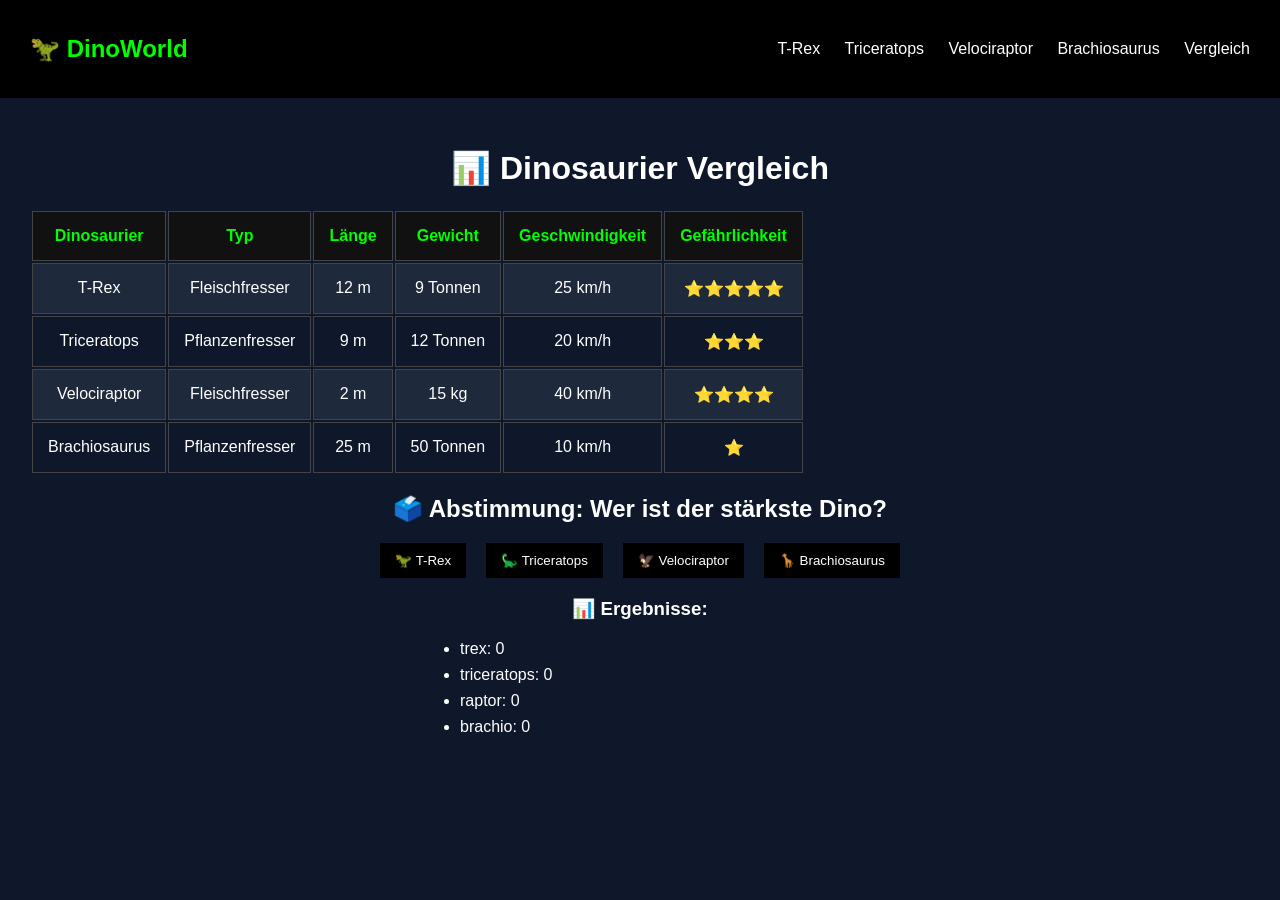
<file: vergleich.html>
<!DOCTYPE html>
<html lang="de">
<head>
<meta charset="UTF-8">
<title>Vergleich</title>
<link rel="stylesheet" href="styledino.css">
</head>

<body>

<nav class="menu">
  <h2>🦖 DinoWorld</h2>
  <div>
    <a href="trex.html">T-Rex</a>
    <a href="triceraptos.html">Triceratops</a>
    <a href="velociraptor.html">Velociraptor</a>
    <a href="branchiosaurus.html">Brachiosaurus</a>
    <a href="vergleich.html">Vergleich</a>
  </div>
</nav>

<div class="container">

<h1>📊 Dinosaurier Vergleich</h1>

<table class="big-table">

<tr>
  <th>Dinosaurier</th>
  <th>Typ</th>
  <th>Länge</th>
  <th>Gewicht</th>
  <th>Geschwindigkeit</th>
  <th>Gefährlichkeit</th>
</tr>

<tr>
  <td>T-Rex</td>
  <td>Fleischfresser</td>
  <td>12 m</td>
  <td>9 Tonnen</td>
  <td>25 km/h</td>
  <td>⭐⭐⭐⭐⭐</td>
</tr>

<tr>
  <td>Triceratops</td>
  <td>Pflanzenfresser</td>
  <td>9 m</td>
  <td>12 Tonnen</td>
  <td>20 km/h</td>
  <td>⭐⭐⭐</td>
</tr>

<tr>
  <td>Velociraptor</td>
  <td>Fleischfresser</td>
  <td>2 m</td>
  <td>15 kg</td>
  <td>40 km/h</td>
  <td>⭐⭐⭐⭐</td>
</tr>

<tr>
  <td>Brachiosaurus</td>
  <td>Pflanzenfresser</td>
  <td>25 m</td>
  <td>50 Tonnen</td>
  <td>10 km/h</td>
  <td>⭐</td>
</tr>

</table>
<h2>🗳️ Abstimmung: Wer ist der stärkste Dino?</h2>

<div class="vote">
  <button onclick="vote('trex')">🦖 T-Rex</button>
  <button onclick="vote('triceratops')">🦕 Triceratops</button>
  <button onclick="vote('raptor')">🦅 Velociraptor</button>
  <button onclick="vote('brachio')">🦒 Brachiosaurus</button>
</div>

<h3>📊 Ergebnisse:</h3>

<ul id="results"></ul>
<script>
  function vote(dino) {
    let votes = JSON.parse(localStorage.getItem("votes")) || {
      trex: 0,
      triceratops: 0,
      raptor: 0,
      brachio: 0
    };

    votes[dino]++;
    localStorage.setItem("votes", JSON.stringify(votes));

    showResults();
  }

  function showResults() {
    let votes = JSON.parse(localStorage.getItem("votes")) || {
      trex: 0,
      triceratops: 0,
      raptor: 0,
      brachio: 0
    };

    let list = document.getElementById("results");
    list.innerHTML = "";

    for (let key in votes) {
      let li = document.createElement("li");
      li.textContent = key + ": " + votes[key];
      list.appendChild(li);
    }
  }

  showResults();
</script>


</div>


</body>
</html>
</file>
<file: styledino.css>
body {
  margin: 0;
  font-family: Arial;
  background: #0f172a;
  color: white;
}

/* 🔝 меню */
.menu {
  display: flex;
  justify-content: space-between;
  align-items: center;
  background: rgb(0, 0, 0);
  padding: 15px 30px;
}

.menu h2 {
  color: lime;
}

.menu a {
  color: white;
  margin-left: 20px;
  text-decoration: none;
  transition: 0.3s;
}

.menu a:hover {
  color: lime;
}

/* 📦 контент */
.container {
  text-align: center;
  padding: 30px;
}

/* 🖼 картинки */
img {
  width: 300px;
  border-radius: 10px;
  margin-top: 20px;
}

/* 📄 карточка */
.card {
  margin-top: 20px;
  background: #1e293b;
  padding: 20px;
  border-radius: 10px;
}

/* 📚 секция инфо */
.info {
  margin-top: 50px;
  text-align: center;
}

/* 🖼 галерея */
.gallery {
  display: flex;
  justify-content: center;
  gap: 20px;
  margin-top: 20px;
}

.gallery img {
  width: 200px;
  border-radius: 10px;
  transition: 0.3s;
}

/* эффект при наведении */
.gallery img:hover {
  transform: scale(1.1);
}

/* 🔥 факты */
.facts {
  margin-top: 50px;
  text-align: center;
}

.facts ul {
  list-style: none;
  padding: 0;
}

.facts li {
  background: #1e293b;
  margin: 10px auto;
  padding: 10px;
  width: 250px;
  border-radius: 8px;
},^

/* 📊 большая таблица */
.big-table {
  width: 100%;
  border-collapse: collapse;
  margin-top: 30px;
}

.big-table th, .big-table td {
  border: 1px solid #444;
  padding: 15px;
  text-align: center;
}

.big-table th {
  background: #111;
  color: lime;
}

/* строки */
.big-table tr:nth-child(even) {
  background: #1e293b;
}

/* hover эффект */
.big-table tr:hover {
  background: #334155;
  transform: scale(1.01);
}

.vote {
  display: flex;
  justify-content: center;
  gap: 20px;
  margin: 20px;
}

.vote button {
  padding: 10px 15px;
  border: none;
  background: black;
  color: white;
  cursor: pointer;
  transition: 0.3s;
}

.vote button:hover {
  background: lime;
  color: black;
}

ul, ol {
  max-width: 400px;
  margin: 20px auto;
  text-align: left;
}

li {
  margin: 8px 0;
}

ul, ol {
  max-width: 400px;
  margin: 20px auto;
  text-align: left;
}

li {
  margin: 8px 0;
}
</file>
